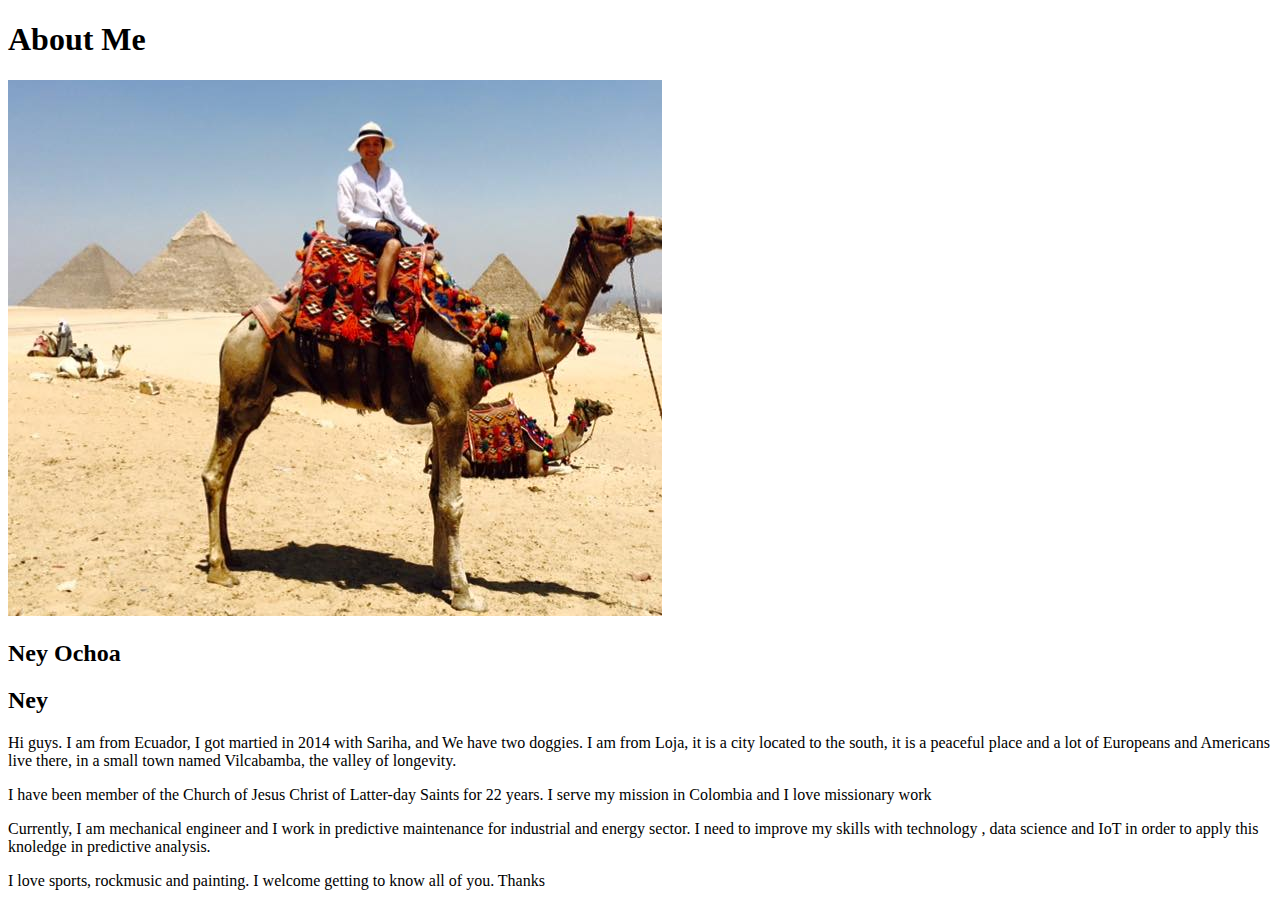
<file: aboutme/index.html>
<!DOCTYPE html>
<html>
  <head>
    <title>BYUI</title>
  </head>
  <body>
    <h1>About Me</h1>
    <img
    src="images/1.jpg"
    />

    <h2>Ney Ochoa</h2>
    <h2>Ney</h2>
    <p>Hi guys. I am from Ecuador, I got martied in 2014 with Sariha, and We have two doggies. 
        I am from Loja, it is a city located to the south, it is a peaceful place and a lot of Europeans 
        and Americans live there, in a small town named Vilcabamba, the valley of longevity.</p>
    <p>I have been member of the Church of Jesus Christ of Latter-day Saints for 22 years. 
        I serve my mission in Colombia and I love missionary work</p>
    <p>Currently, I am mechanical engineer and I work in predictive maintenance for industrial and energy sector. I need to improve my skills with technology , 
        data science and IoT in order to apply this knoledge in predictive analysis. </p>
    <p> I love sports, rockmusic and painting. I welcome getting to know all of you. Thanks</p>
  </body>
</html>
</file>
